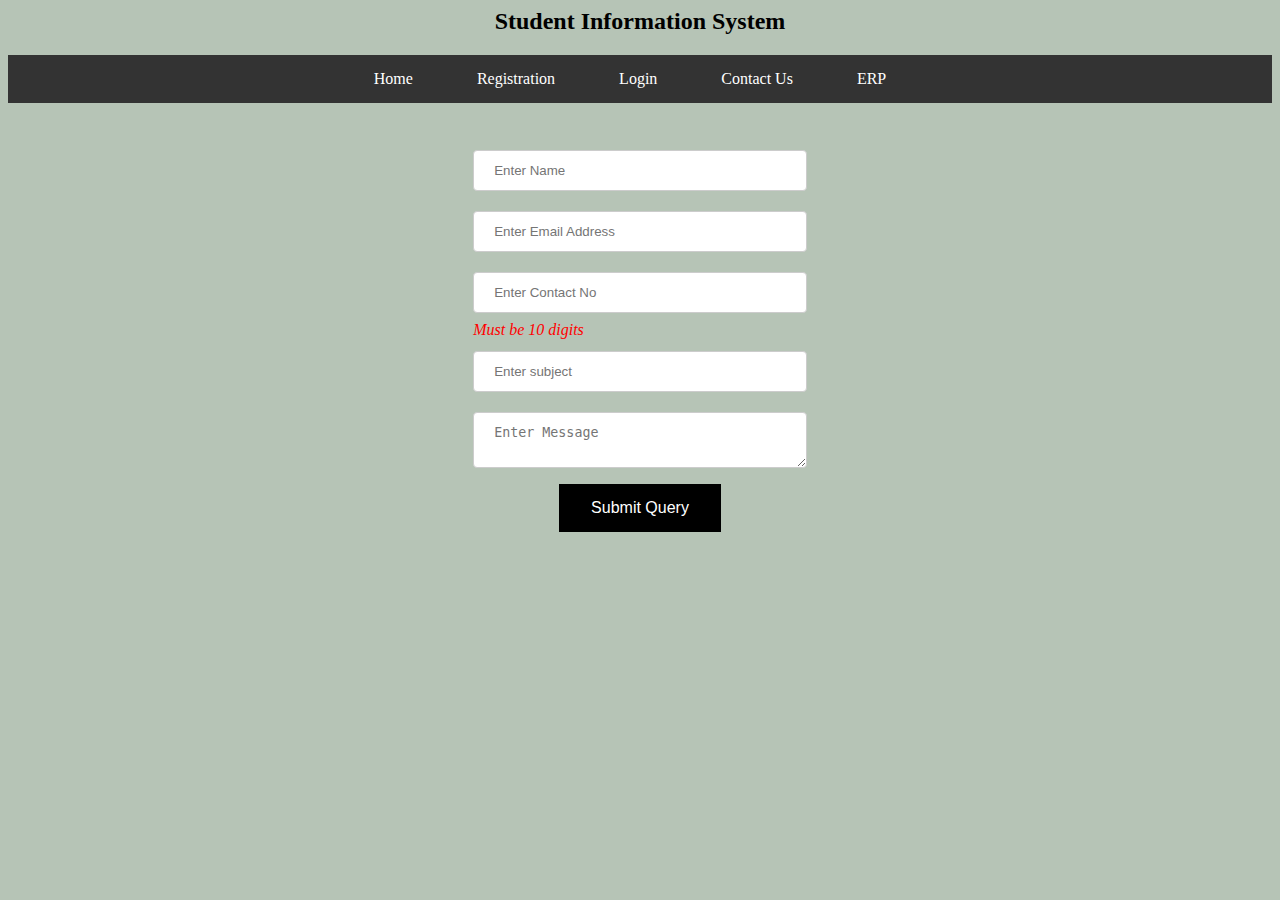
<file: contact.html>
<html>
  <head>
    <title>MSWD</title>
    <link rel="stylesheet" type="text/css" href="style.css" />
  </head>

  <body bgcolor="#B6C4B6">
    <h2 align="center">Student Information System</h2>
    <nav>
      <ul>
        <li><a href="index.html">Home</a></li>
        <li><a href="registration.html">Registration</a></li>
        <li><a href="login.html">Login</a></li>
        <li><a href="contact.html">Contact Us</a></li>
        <li>
          <a href="https://newerp.kluniversity.in/" target="_blank">ERP </a>
        </li>
      </ul>
    </nav>

    <br /><br />

    <center>
      <form method="post" action="#">
        <table>
          <tr>
            <td>
              <input
                type="text"
                name="name"
                placeholder="Enter Name"
                maxlength="30"
                required
              />
            </td>
          </tr>

          <tr>
            <td>
              <input
                type="email"
                name="emailaddress"
                placeholder="Enter Email Address"
                required
              />
            </td>
          </tr>

          <tr>
            <td>
              <input
                type="text"
                name="contact"
                placeholder="Enter Contact No"
                pattern="[6789][0-9]{9}"
                required
              />
              <i style="color: red">Must be 10 digits</i>
            </td>
          </tr>

          <tr>
            <td>
              <input
                type="text"
                name="subject"
                placeholder="Enter subject"
                maxlength="50"
                required
              />
            </td>
          </tr>
          <tr>
            <td>
              <textarea
                id="Message"
                name="Message"
                placeholder="Enter Message"
                required
              ></textarea>
            </td>
          </tr>
          <tr align="center">
            <td><input type="submit" value="Submit Query" class="button" /></td>
          </tr>
        </table>
      </form>
    </center>
  </body>
</html>
</file>
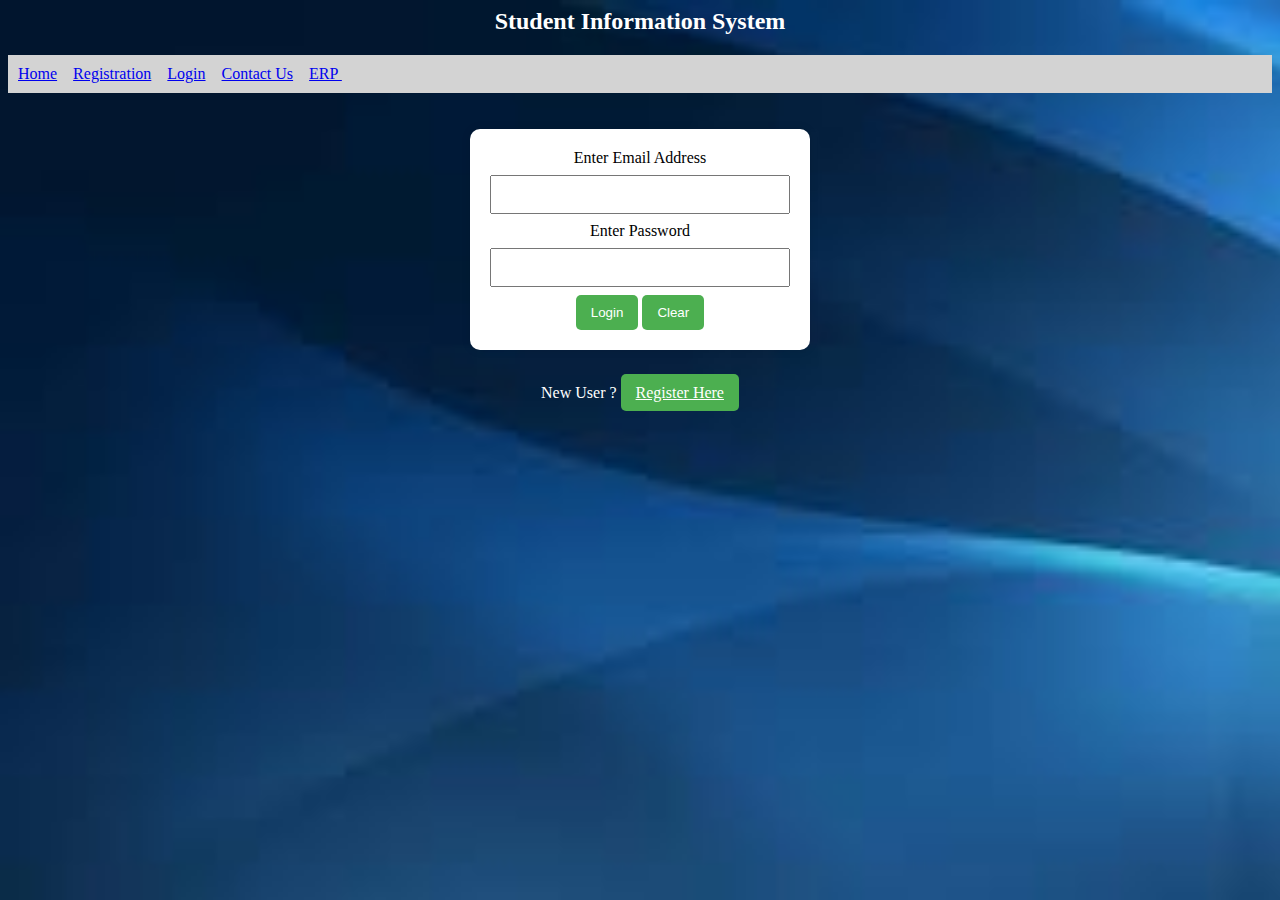
<file: login.html>
<html>
  <head>
    <title>MSWD</title>
    <style>
      .navbar {
        background-color: lightgray;
        padding: 10px;
      }
      body {
        background-image: url("images/bgimage.jpg");
        background-repeat: no-repeat;
        background-size: cover;
      }
      form {
        width: 300px;
        margin: 0 auto;
        background-color: white;
        padding: 20px;
        border-radius: 10px;
        box-shadow: 0 0 10px rgba(0, 0, 0, 0.1);
        text-align: center;
      }

      input[type="email"],
      input[type="password"] {
        width: 100%;
        padding: 10px;
        margin: 8px 0;
        box-sizing: border-box;
      }

      .button,
      input[type="submit"],
      input[type="reset"] {
        background-color: #4caf50;
        color: white;
        padding: 10px 15px;
        border: none;
        border-radius: 5px;
        cursor: pointer;
      }

      input[type="submit"]:hover {
        background-color: #45a049;
      }
    </style>
  </head>

  <body>
    <h2 align="center" style="color: white">Student Information System</h2>

    <div class="navbar">
      <a href="index.html">Home</a>&nbsp;&nbsp;&nbsp;
      <a href="registration.html">Registration</a>&nbsp;&nbsp;&nbsp;
      <a href="login.html">Login</a>&nbsp;&nbsp;&nbsp;
      <a href="contact.html">Contact Us</a>&nbsp;&nbsp;&nbsp;
      <a href="https://newerp.kluniversity.in/" target="_blank">ERP </a
      >&nbsp;&nbsp;&nbsp;
    </div>

    <br /><br />
    <form method="post" action="studenthome.html">
      Enter Email Address<input type="email" name="emailid" required /><br />
      Enter Password<input type="password" name="password" required /><br />
      <input type="submit" value="Login" />
      <input type="reset" value="Clear" />
    </form>

    <br />
    <p style="text-align: center; color: white">
      New User ? <a href="registration.html" class="button">Register Here</a>
    </p>
  </body>
</html>
</file>
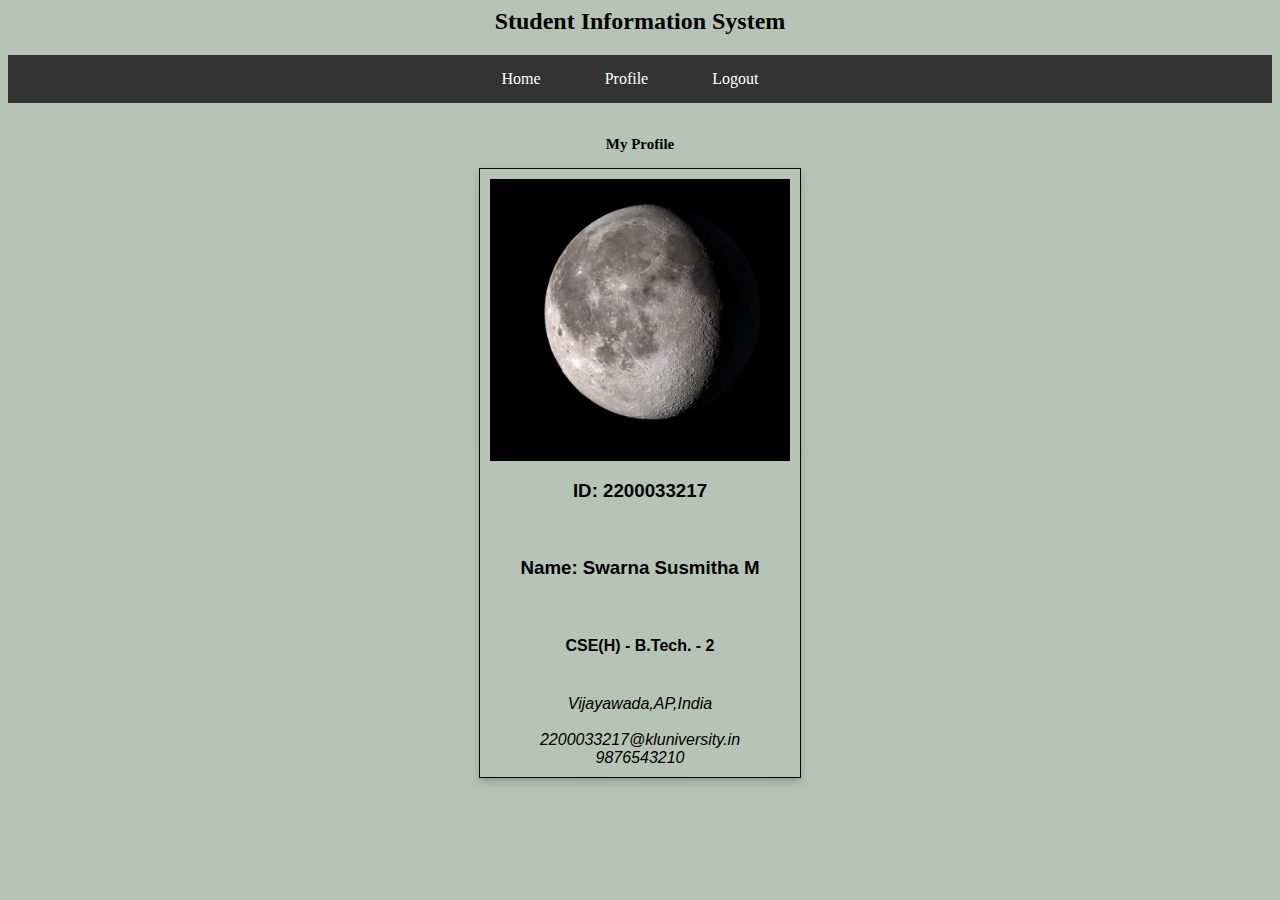
<file: profile.html>
<html>
  <head>
    <title>MSWD</title>
    <link rel="stylesheet" type="text/css" href="style.css" />
  </head>

  <style>
    .card {
      box-shadow: 0 4px 8px 0 rgba(0, 0, 0, 0.2);
      max-width: 300px;
      margin: auto;
      text-align: center;
      font-family: arial;
      border: 1px solid black; /* Add a 1px solid border with a light gray color */
      padding: 10px; /* Add some padding to the card content */
    }
  </style>

  <body bgcolor="B6C4B6">
    <h2 align="center">Student Information System</h2>
    <nav>
      <ul>
        <li><a href="studenthome.html">Home</a></li>
        <li><a href="profile.html">Profile</a></li>
        <li><a href="login.html">Logout</a></li>
      </ul>
    </nav>

    <br />
    <p style="text-align: center; font-size: 15px; font-weight: bold">
      My Profile
    </p>

    <div class="card">
      <img src="images/Swarna.jpg" width="100%" alt="profile pic" /><br />
      <h3>ID: 2200033217</h3>
      <br />
      <h3>Name: Swarna Susmitha M</h3>
      <br />
      <h4>CSE(H) - B.Tech. - 2</h4>
      <br />
      <address>Vijayawada,AP,India</address>
      <br />
      <i>2200033217@kluniversity.in</i>
      <br />
      <i>9876543210</i>
    </div>
  </body>
</html>
</file>
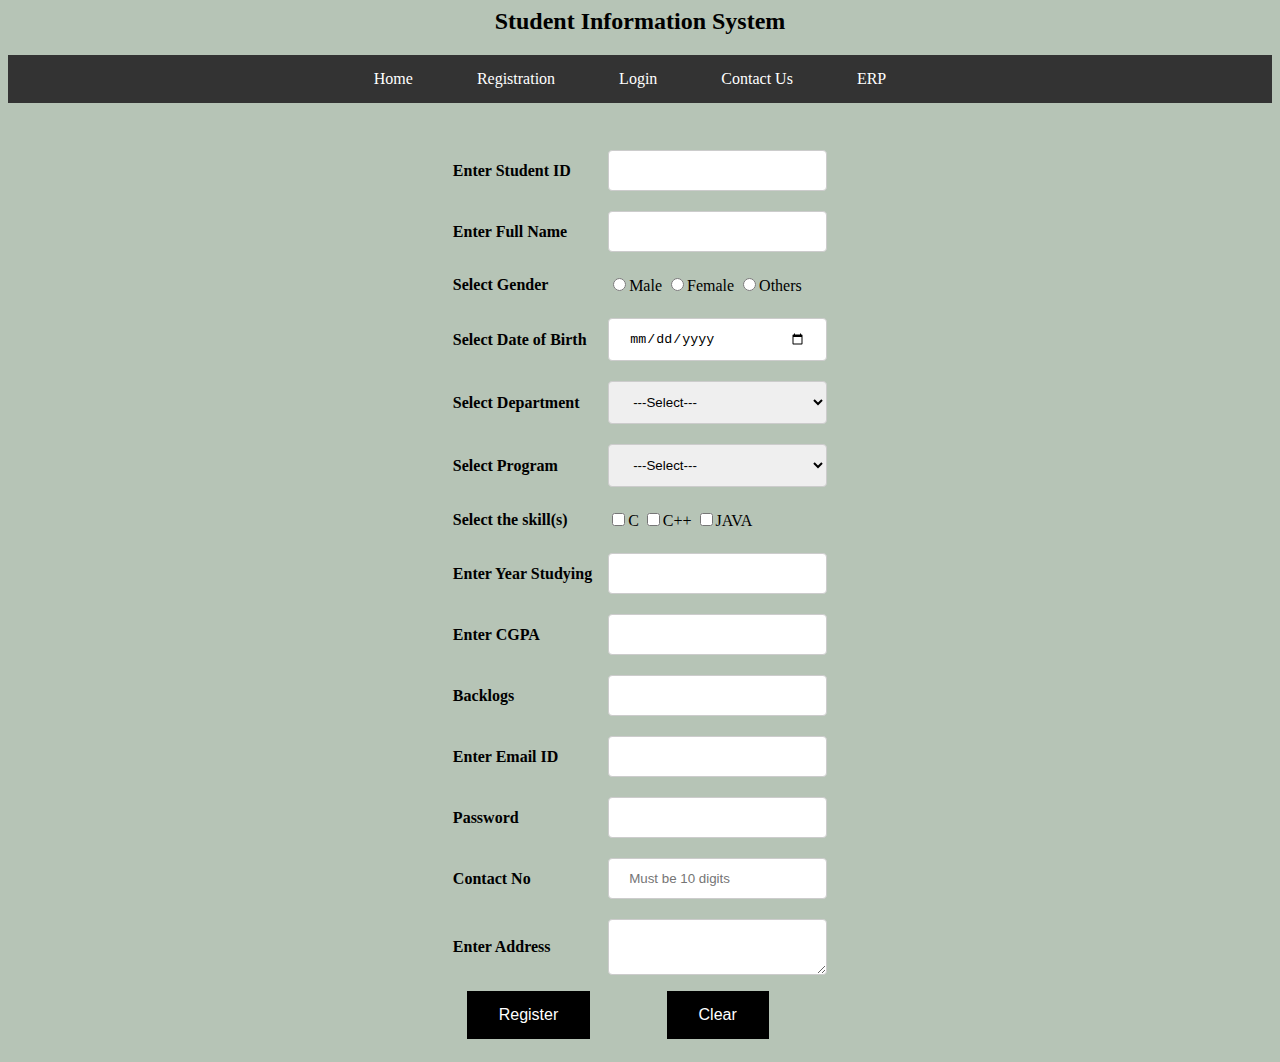
<file: registration.html>
<html>
  <head>
    <title>MSWD</title>
    <link rel="stylesheet" type="text/css" href="style.css" />
  </head>

  <body bgcolor="#B6C4B6">
    <h2 align="center">Student Information System</h2>
    <nav>
      <ul>
        <li><a href="index.html">Home</a></li>
        <li><a href="registration.html">Registration</a></li>
        <li><a href="login.html">Login</a></li>
        <li><a href="contact.html">Contact Us</a></li>
        <li>
          <a href="https://newerp.kluniversity.in/" target="_blank">ERP </a>
        </li>
      </ul>
    </nav>

    <br /><br />

    <center>
      <form method="post" action="#">
        <table>
          <tr>
            <td><label>Enter Student ID</label></td>
            <td>
              <input type="number" name="sid" required />
            </td>
          </tr>
          <tr>
            <td><label>Enter Full Name</label></td>
            <td>
              <input type="text" name="sname" required />
            </td>
          </tr>
          <tr>
            <td><label>Select Gender</label></td>
            <td>
              <input type="radio" name="gender" value="MALE" required />Male
              <input type="radio" name="gender" value="FEMALE" required />Female
              <input type="radio" name="gender" value="OTHERS" required />Others
            </td>
          </tr>
          <tr>
            <td><label>Select Date of Birth</label></td>
            <td><input type="date" name="dob" required /></td>
          </tr>
          <tr>
            <td><label>Select Department</label></td>
            <td>
              <select name="dept" required>
                <option value="">---Select---</option>
                <option value="CSE">CSE</option>
                <option value="AI&DS">AI&DS</option>
                <option value="CS&IT">CS&IT</option>
              </select>
            </td>
          </tr>
          <tr>
            <td><label>Select Program</label></td>
            <td>
              <select name="program" required>
                <option value="">---Select---</option>
                <option value="B.Tech.">B.Tech.</option>
                <option value="M.Tech.">M.Tech.</option>
              </select>
            </td>
          </tr>
          <tr>
            <td><label>Select the skill(s)</label></td>
            <td>
              <input type="checkbox" name="skills" value="C" required />C
              <input type="checkbox" name="skills" value="C++" required />C++
              <input type="checkbox" name="skills" value="JAVA" required />JAVA
            </td>
          </tr>
          <tr>
            <td><label>Enter Year Studying</label></td>
            <td>
              <input type="number" name="syear" min="1" max="4" required />
            </td>
          </tr>
          <tr>
            <td><label>Enter CGPA</label></td>
            <td>
              <input
                type="number"
                name="cgpa"
                step="0.01"
                min="0.00"
                max="10.00"
                required
              />
            </td>
          </tr>
          <tr>
            <td><label>Backlogs</label></td>
            <td>
              <input type="number" name="backlogs" min="0" max="20" required />
            </td>
          </tr>
          <tr>
            <td><label>Enter Email ID</label></td>
            <td>
              <input type="email" name="emailid" required />
            </td>
          </tr>
          <tr>
            <td><label>Password</label></td>
            <td>
              <input type="password" name="pwd" required />
            </td>
          </tr>
          <tr>
            <td><label>Contact No</label></td>
            <td>
              <input
                type="number"
                name="contactno"
                placeholder="Must be 10 digits"
                pattern="[6789][0-9]{9}"
                required
              />
            </td>
          </tr>
          <tr>
            <td><label for="address">Enter Address</label></td>
            <td>
              <textarea id="address" name="address" required></textarea>
            </td>
          </tr>
          <tr align="center">
            <td><input type="submit" value="Register" class="button" /></td>
            <td><input type="reset" value="Clear" class="button" /></td>
          </tr>
        </table>
      </form>
    </center>
  </body>
</html>
</file>
<file: style.css>
/* Resetting default margin and padding for the list items */
ul,
ol {
  margin: 0;
  padding: 0;
  list-style: none;
}

/* Styling the navigation bar */
nav {
  background-color: #333; /* Change this to your desired background color */
}

nav a {
  display: inline-block;
  padding: 15px 20px;
  text-decoration: none;
  color: white; /* Change this to your desired text color */
}

nav a:hover {
  background-color: #555; /* Change this to your desired hover background color */
}

/* Centering the navigation links */
nav ul {
  text-align: center;
}

nav li {
  display: inline;
  margin-right: 20px; /* Adjust the spacing between links */
}

/* Making the navigation bar fixed at the top */
nav {
  top: 0;
  width: 100%;
}

/* Adding spacing between the header and the navigation bar */
h2 {
  margin-bottom: 20px;
}
.button {
  background-color: black;
  border: none;
  color: white;
  padding: 15px 32px;
  text-align: center;
  text-decoration: none;
  display: inline-block;
  font-size: 16px;
  margin: 4px 2px;
  cursor: pointer;
}
input[type="text"],
input[type="password"],
input[type="number"],
input[type="email"],
select,
input[type="date"],
textarea {
  width: 100%;
  padding: 12px 20px;
  margin: 8px 0;
  display: inline-block;
  border: 1px solid #ccc;
  border-radius: 4px;
  box-sizing: border-box;
}

label {
  padding: 12px 12px 12px 0;
  display: inline-block;
  font-weight: bold;
}
</file>
